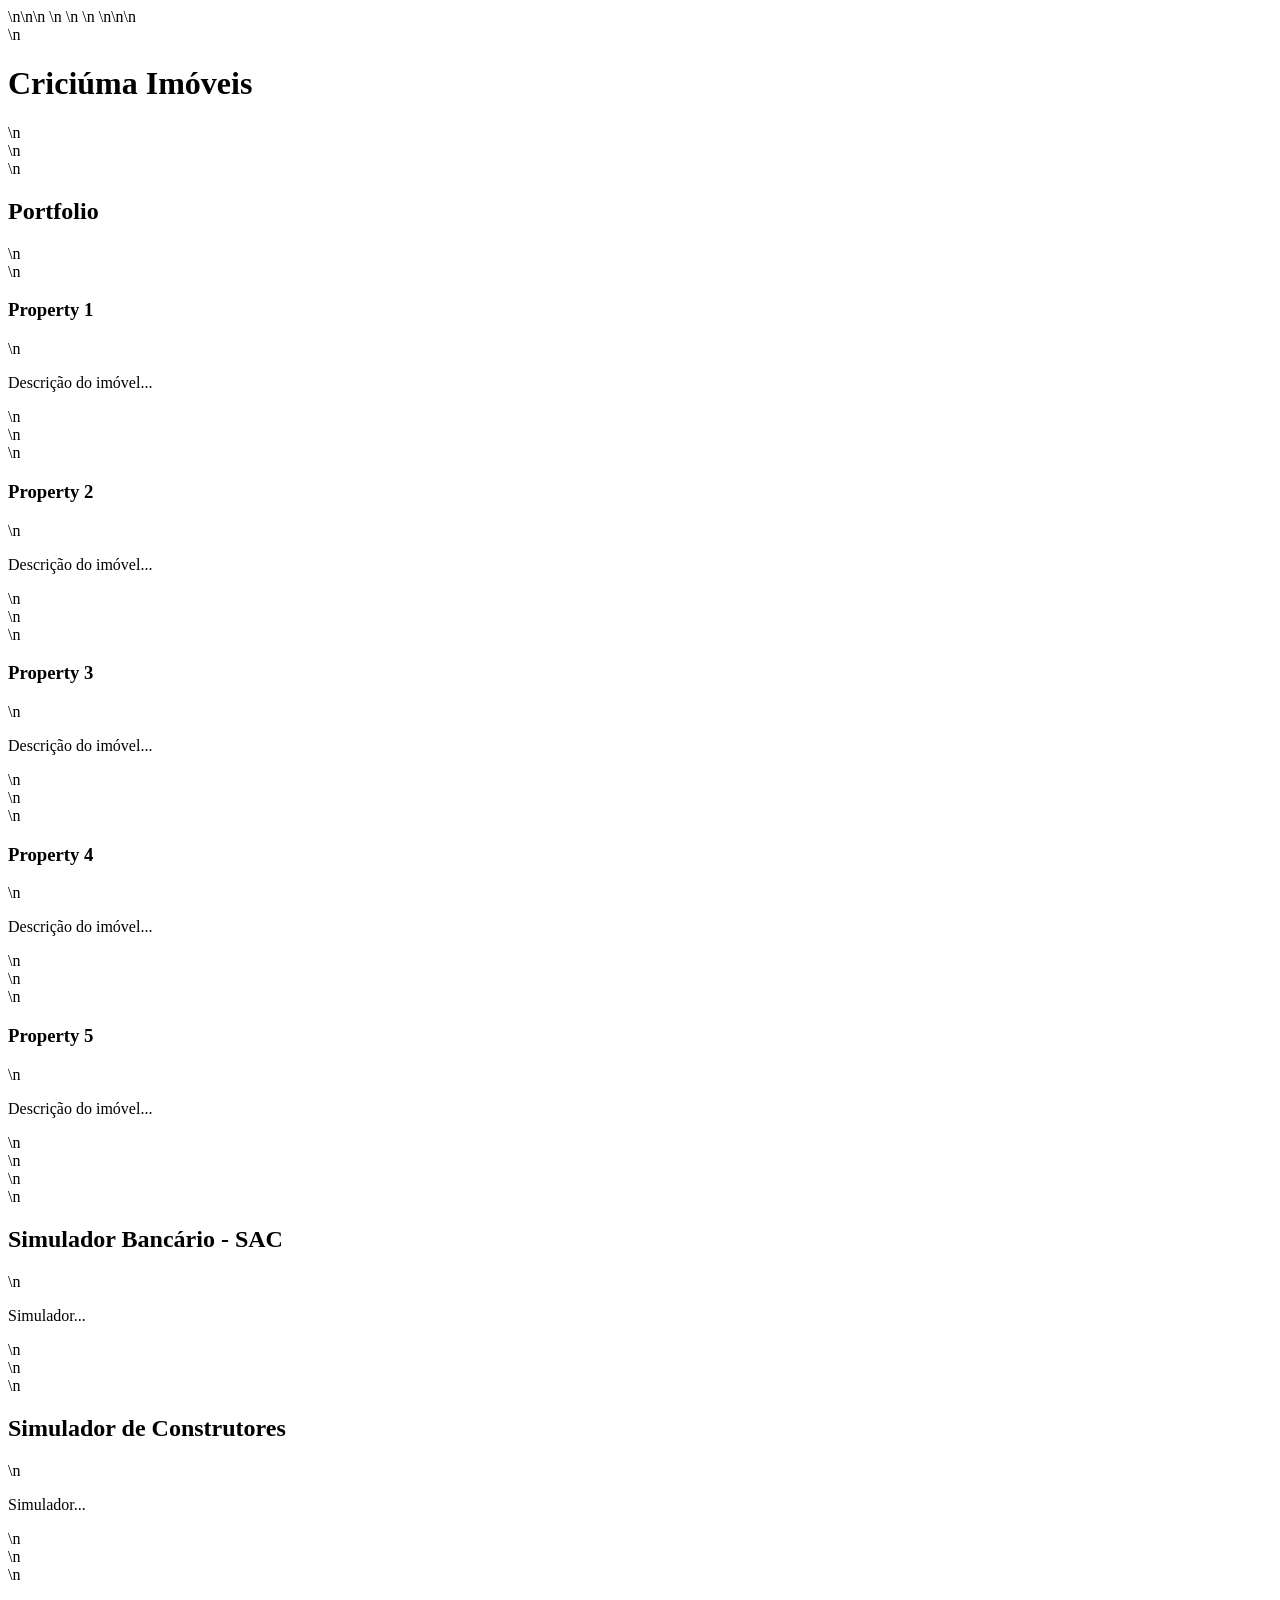
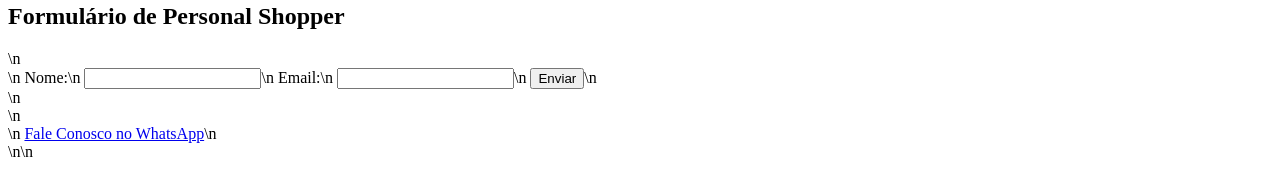
<file: site.html>
<!DOCTYPE html>\n<html lang="pt-BR">\n<head>\n    <meta charset="UTF-8">\n    <meta name="viewport" content="width=device-width, initial-scale=1.0">\n    <title>Criciúma Imóveis - MVP</title>\n    <style>\n        body { font-family: Arial, sans-serif; margin: 0; padding: 0; }\n        header { background: #007BFF; color: white; padding: 10px 20px; text-align: center; }\n        section { padding: 20px; }\n        .property { border: 1px solid #ccc; margin: 10px; padding: 10px; }\n        .whatsapp-button { display: inline-block; padding: 10px 20px; background: #25D366; color: white; text-decoration: none; border-radius: 5px; }\n    </style>\n</head>\n<body>\n    <header>\n        <h1>Criciúma Imóveis</h1>\n    </header>\n    <section id="portfolio">\n        <h2>Portfolio</h2>\n        <div class="property">\n            <h3>Property 1</h3>\n            <p>Descrição do imóvel...</p>\n        </div>\n        <div class="property">\n            <h3>Property 2</h3>\n            <p>Descrição do imóvel...</p>\n        </div>\n        <div class="property">\n            <h3>Property 3</h3>\n            <p>Descrição do imóvel...</p>\n        </div>\n        <div class="property">\n            <h3>Property 4</h3>\n            <p>Descrição do imóvel...</p>\n        </div>\n        <div class="property">\n            <h3>Property 5</h3>\n            <p>Descrição do imóvel...</p>\n        </div>\n    </section>\n    <section id="banking-simulator">\n        <h2>Simulador Bancário - SAC</h2>\n        <p>Simulador...</p>\n    </section>\n    <section id="constructor-simulator">\n        <h2>Simulador de Construtores</h2>\n        <p>Simulador...</p>\n    </section>\n    <section id="personal-shopper">\n        <h2>Formulário de Personal Shopper</h2>\n        <form>\n            <label for="name">Nome:</label>\n            <input type="text" id="name" name="name" required>\n            <label for="email">Email:</label>\n            <input type="email" id="email" name="email" required>\n            <input type="submit" value="Enviar">\n        </form>\n    </section>\n    <footer>\n        <a href="https://wa.me/5548991983679" class="whatsapp-button">Fale Conosco no WhatsApp</a>\n    </footer>\n</body>\n</html>
</file>
